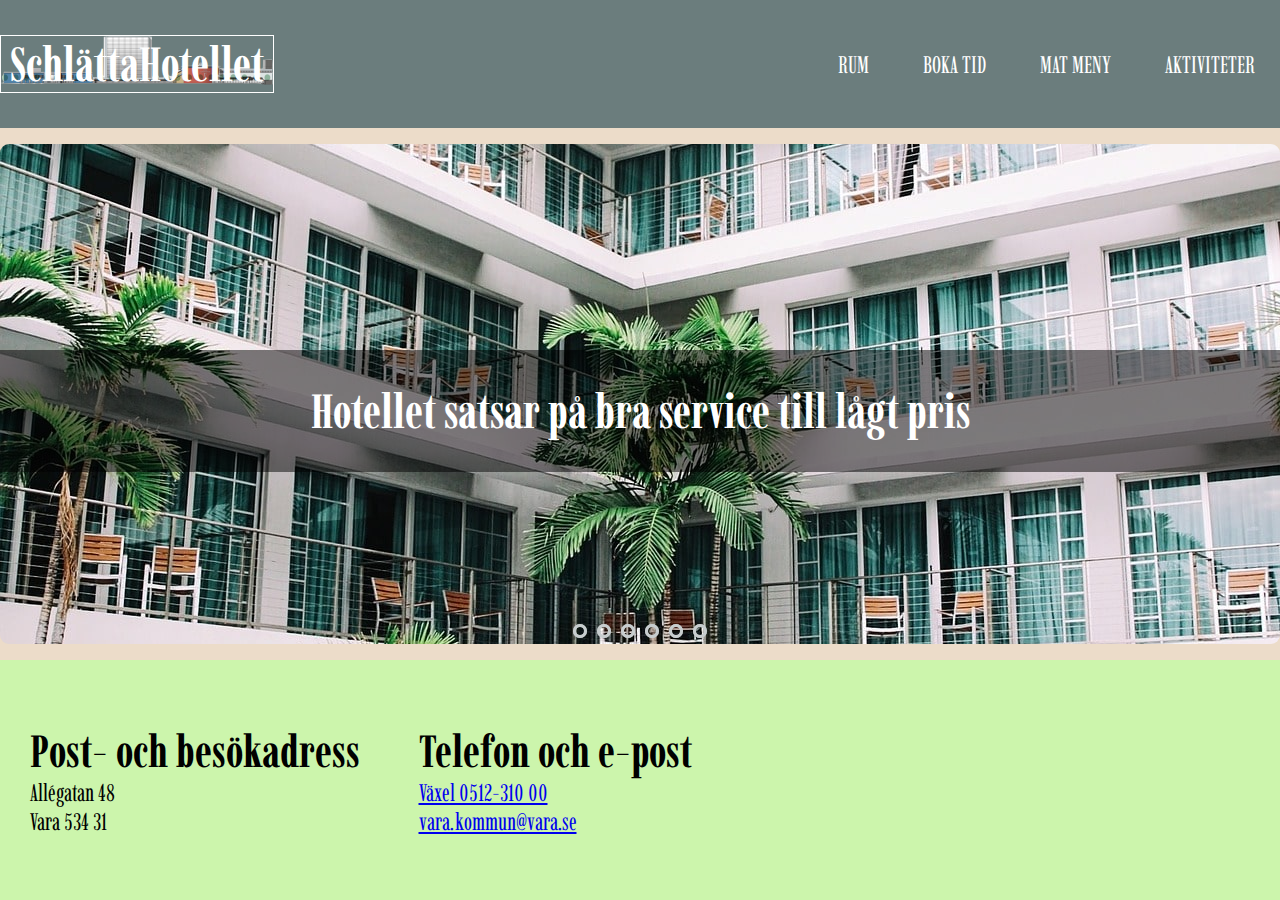
<file: project-hotell/index.html>
<!DOCTYPE html>
<html lang="en">
<head>
    <meta charset="UTF-8">
    <meta name="viewport" content="width=device-width, initial-scale=1.0">
    <title>SchlättaHotellet</title>
    <link rel="stylesheet" href="./css/index.css">
    <link rel="preconnect" href="https://fonts.gstatic.com">
    <link href="https://fonts.googleapis.com/css2?family=Imbue:wght@300&display=swap" rel="stylesheet">
</head>
<body>
    <header>
        <div class="logo">
            <a href="./index.html"><h1>SchlättaHotellet</h1>
            <img src="./img/Fasader-1024x723.png" alt="hotellet"></a>
        </div>
        <nav>
            <ul>
                <li><a href="./html/rum.html">RUM</a></li>
                <li><a href="./html/bokatid.html">BOKA TID</a></li>
                <li><a href="./html/meny.html">MAT MENY</a></li>
                <li><a href="./html/aktivitet.html">AKTIVITETER</a></li>
            </ul>
        </nav>
    </header>
    <main>
        <!--image slider -->
        <div class="slider">
            <div class="slides">
                <!--radio buttons-->
                <input type="radio" name="radio-btn" id="radio1">
                <input type="radio" name="radio-btn" id="radio2">
                <input type="radio" name="radio-btn" id="radio3">
                <input type="radio" name="radio-btn" id="radio4">
                <input type="radio" name="radio-btn" id="radio5">
                <input type="radio" name="radio-btn" id="radio6">
                <!--image slides-->
                <div class="slide first">    
                    <img src="./img/hotel-min.jpg" alt="outside">
                    <div class="txt">
                        <h1>Hotellet satsar på bra service till lågt pris</h1>
                    </div>
                </div>
                <div class="slide">
                    <img src="./img/hallway-min.jpg" alt="inside">
                    <div class="txt">
                        <h1>Byggnaden består av ett 50-tal rum, bostäder för studerande och en utveckling av ytterligare utbildningsverksamhet inom området</h1>
                    </div>       
                </div>
                <div class="slide">
                    <img src="./img/bar-min.jpg" alt="bar">
                    <div class="txt">
                        <h1>Hotellet har även konferenslokaler. Nu vill hotellet göra en webbplats och det är du som fått uppdraget!</h1>
                    </div>    
                </div>
                <div class="slide">
                    <img src="./img/pool-min.jpg" alt="pool">
                    <div class="txt">
                        <h1>Det finns goda möjligheter till rekreation och spännande upplevelser.</h1>
                    </div>
                    
                </div>
                <div class="slide">
                    <img src="./img/restaurant-min.jpg" alt="resturant">
                    <div class="txt">
                        <h1>Hotellet har en matsal där man serverar frukost, lunch och middag.</h1>
                    </div>
                   
                </div>
                <div class="slide">
                    <img src="./img/spa-min.jpg" alt="spa">
                    <div class="txt">
                        <h1>I hotellvistelsen ingår ett spabesök och konserthus ligger bara ett stenkast ifrån</h1>
                    </div>
                    
                </div>
                <!--auto navigation-->
                <div class="auto-navigation">
                    <div class="auto-btn1"></div>
                    <div class="auto-btn2"></div>
                    <div class="auto-btn3"></div>
                    <div class="auto-btn4"></div>
                    <div class="auto-btn5"></div>
                    <div class="auto-btn6"></div>
                </div>
                <!--manual navigation-->
                <div class="manual-nav">
                    <label for="radio1" class="manual-btn"></label>
                    <label for="radio2" class="manual-btn"></label>
                    <label for="radio3" class="manual-btn"></label>
                    <label for="radio4" class="manual-btn"></label>
                    <label for="radio5" class="manual-btn"></label>
                    <label for="radio6" class="manual-btn"></label>
                </div>
            </div>
        </div>
        <script>
        var counter = 1;
        setInterval(function(){
            document.getElementById('radio' +  counter).checked = true;
            counter++;
            if(counter > 6){
                counter = 1;  
            }
        }, 5000); 
        </script>
    </main>
    <footer>
        <ul>
            <li>
                <h1>
                Post- och besökadress
                </h1>
            </li>
            <li>Allégatan 48</li>
            <li>Vara 534 31</li>
        </ul>
        <ul>
            <li>
                <h1>
                Telefon och e-post
                </h1>
            </li>
            <li><a href="#">Växel 0512-310 00</a></li>
            <li><a href="#">vara.kommun@vara.se</a></li>
        </ul>
        <iframe src="https://www.google.com/maps/embed?pb=!1m14!1m8!1m3!1d2098.5793084427905!2d12.9669078!3d58.2655125!3m2!1i1024!2i768!4f13.1!3m3!1m2!1s0x465ad1d91810d4b1%3A0x3ec158e6ab2a08fd!2sVara%20Konserthus!5e0!3m2!1ssv!2sse!4v1612425995883!5m2!1ssv!2sse" width="500" height="230" style="border:0;" allowfullscreen="" aria-hidden="false" tabindex="0"></iframe>
    </footer>
</body>
</html>
</file>
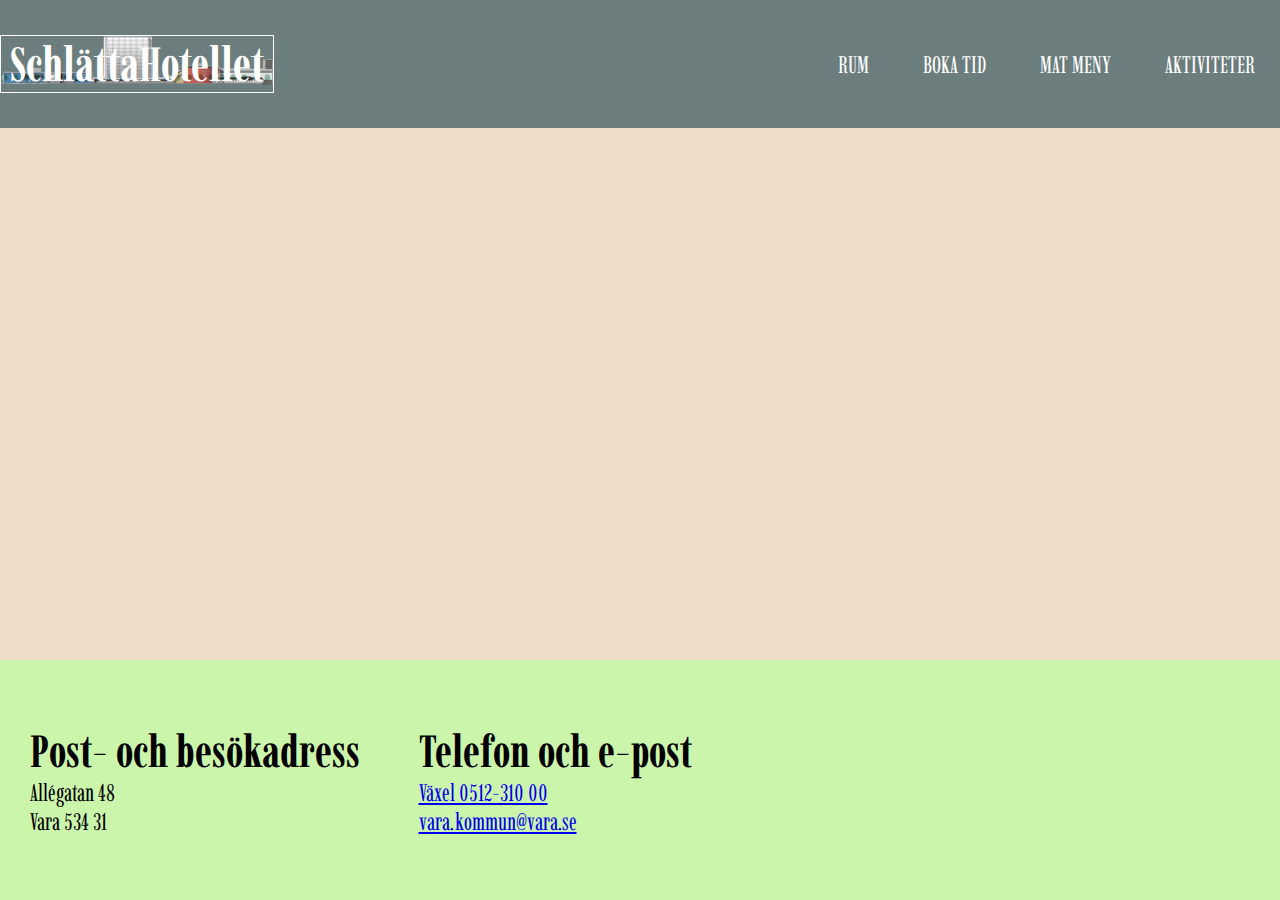
<file: project-hotell/html/aktivitet.html>
<!DOCTYPE html>
<html lang="en">
<head>
    <meta charset="UTF-8">
    <meta name="viewport" content="width=device-width, initial-scale=1.0">
    <title>SchlättaHotellet</title>
    <link rel="stylesheet" href="../css/aktivitet.css">
    <link rel="preconnect" href="https://fonts.gstatic.com">
    <link href="https://fonts.googleapis.com/css2?family=Imbue:wght@300&display=swap" rel="stylesheet">
</head>
<body>
    <header>
        <div class="logo">
            <a href="../index.html"><h1>SchlättaHotellet</h1>
            <img src="../img/Fasader-1024x723.png" alt="hotellet"></a>
        </div>
        <nav>
            <ul>
                <li><a href="./html/rum.html">RUM</a></li>
                <li><a href="#">BOKA TID</a></li>
                <li><a href="#">MAT MENY</a></li>
                <li><a href="#">AKTIVITETER</a></li>
            </ul>
        </nav>
    </header>
    <main>
    </main>
    <footer>
        <ul>
            <li>
                <h1>
                Post- och besökadress
                </h1>
            </li>
            <li>Allégatan 48</li>
            <li>Vara 534 31</li>
        </ul>
        <ul>
            <li>
                <h1>
                Telefon och e-post
                </h1>
            </li>
            <li><a href="#">Växel 0512-310 00</a></li>
            <li><a href="#">vara.kommun@vara.se</a></li>
        </ul>
        <iframe src="https://www.google.com/maps/embed?pb=!1m14!1m8!1m3!1d2098.5793084427905!2d12.9669078!3d58.2655125!3m2!1i1024!2i768!4f13.1!3m3!1m2!1s0x465ad1d91810d4b1%3A0x3ec158e6ab2a08fd!2sVara%20Konserthus!5e0!3m2!1ssv!2sse!4v1612425995883!5m2!1ssv!2sse" width="500" height="230" style="border:0;" allowfullscreen="" aria-hidden="false" tabindex="0"></iframe>
    </footer>
</body>
</html>
</file>
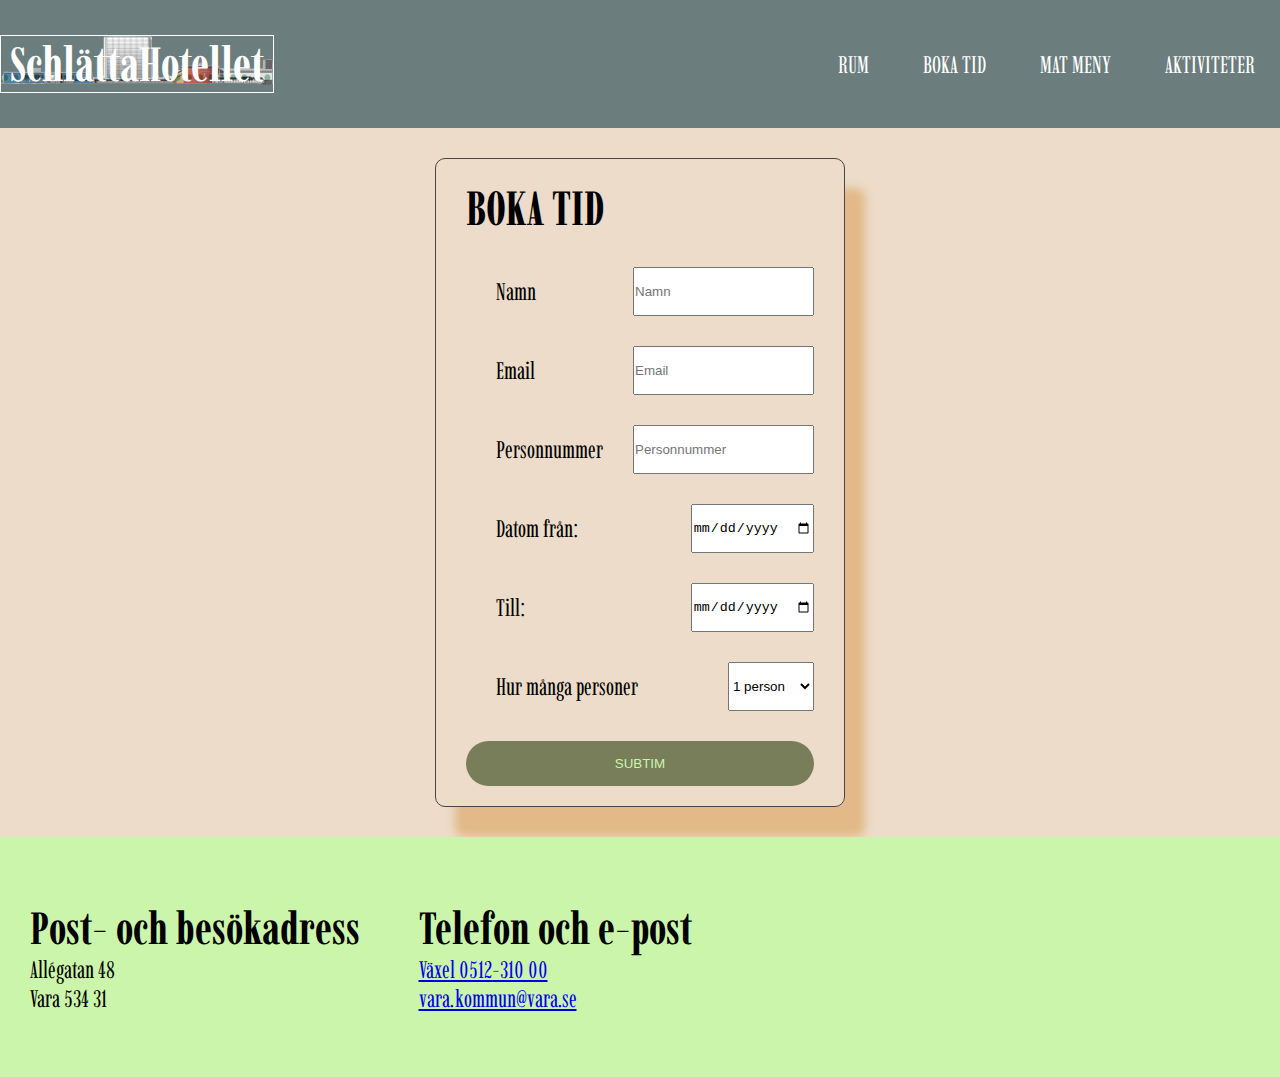
<file: project-hotell/html/bokatid.html>
<!DOCTYPE html>
<html lang="en">
<head>
    <meta charset="UTF-8">
    <meta name="viewport" content="width=device-width, initial-scale=1.0">
    <title>SchlättaHotellet</title>
    <link rel="stylesheet" href="../css/bokatid.css">
    <link rel="preconnect" href="https://fonts.gstatic.com">
    <link href="https://fonts.googleapis.com/css2?family=Imbue:wght@300&display=swap" rel="stylesheet">
</head>
<body>
    <header>
        <div class="logo">
            <a href="../index.html"><h1>SchlättaHotellet</h1>
            <img src="../img/Fasader-1024x723.png" alt="hotellet"></a>
        </div>
        <nav>
            <ul>
                <li><a href="./html/rum.html">RUM</a></li>
                <li><a href="#">BOKA TID</a></li>
                <li><a href="#">MAT MENY</a></li>
                <li><a href="#">AKTIVITETER</a></li>
            </ul>
        </nav>
    </header>
    <main>
        <div class="container">
            <form action="#">
                <h1>BOKA TID</h1>
                <div class="form-field">
                    <p>Namn</p>
                    <input type="text" placeholder="Namn">
                </div>
                <div class="form-field">
                    <p>Email</p>
                    <input type="email" placeholder="Email">
                </div>
                <div class="form-field">
                    <p>Personnummer</p>
                    <input type="number" placeholder="Personnummer">
                </div>
                <div class="form-field">
                    <p>Datom från:</p>
                    <input type="date">
                </div>
                <div class="form-field">
                    <p>Till:</p>
                    <input type="date">
                </div>
                <div class="form-field">
                    <p>Hur många personer</p>
                    <select name="select" id="#">
                        <option value="1">1 person</option>
                        <option value="2">2 personer</option>
                        <option value="3">3 personer</option>
                    </select>
                </div>
                <button>SUBTIM</button>
            </form>
        </div>
    </main>
    <footer>
        <ul>
            <li>
                <h1>
                Post- och besökadress
                </h1>
            </li>
            <li>Allégatan 48</li>
            <li>Vara 534 31</li>
        </ul>
        <ul>
            <li>
                <h1>
                Telefon och e-post
                </h1>
            </li>
            <li><a href="#">Växel 0512-310 00</a></li>
            <li><a href="#">vara.kommun@vara.se</a></li>
        </ul>
        <iframe src="https://www.google.com/maps/embed?pb=!1m14!1m8!1m3!1d2098.5793084427905!2d12.9669078!3d58.2655125!3m2!1i1024!2i768!4f13.1!3m3!1m2!1s0x465ad1d91810d4b1%3A0x3ec158e6ab2a08fd!2sVara%20Konserthus!5e0!3m2!1ssv!2sse!4v1612425995883!5m2!1ssv!2sse" width="500" height="230" style="border:0;" allowfullscreen="" aria-hidden="false" tabindex="0"></iframe>
    </footer>
</body>
</html>
</file>
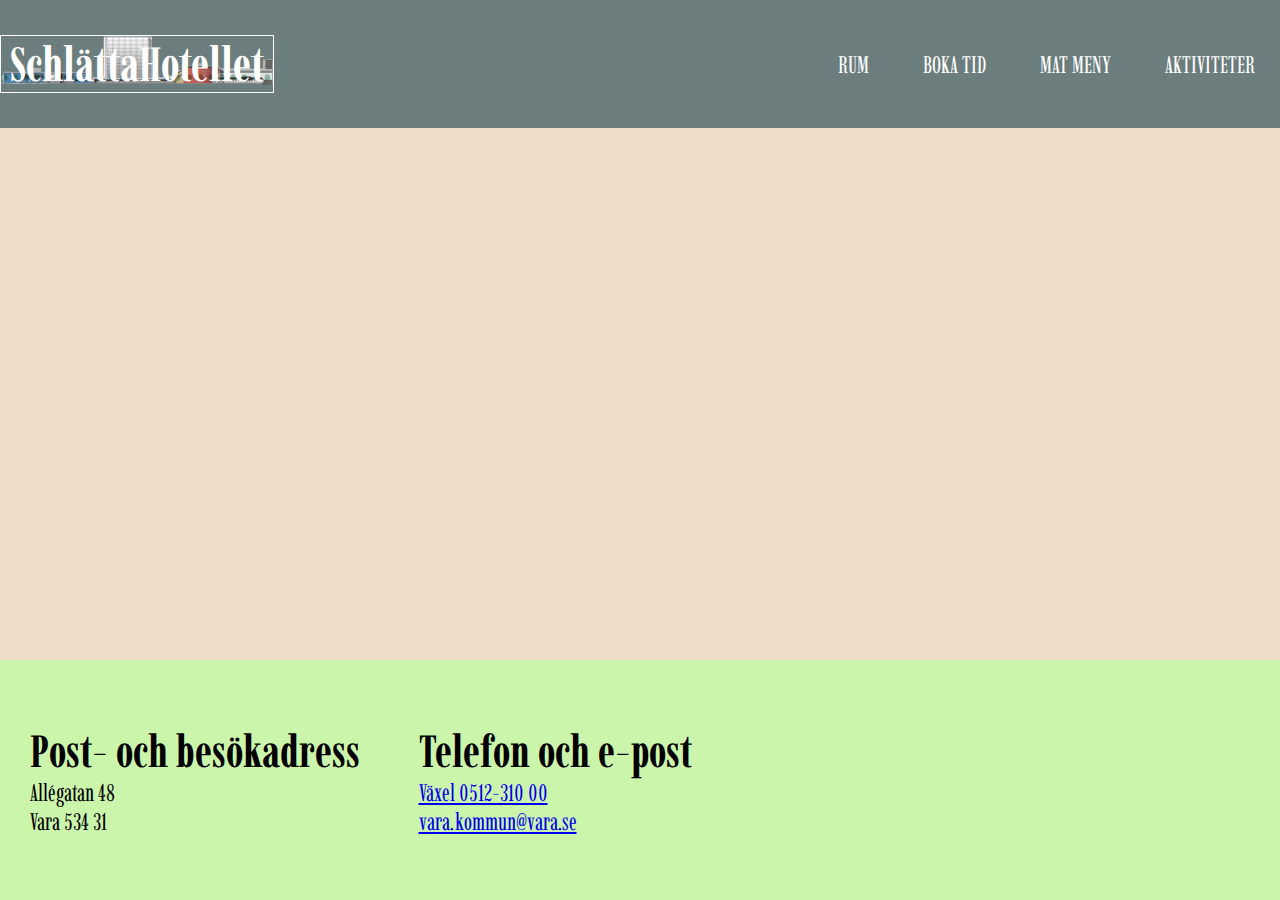
<file: project-hotell/html/meny.html>
<!DOCTYPE html>
<html lang="en">
<head>
    <meta charset="UTF-8">
    <meta name="viewport" content="width=device-width, initial-scale=1.0">
    <title>SchlättaHotellet</title>
    <link rel="stylesheet" href="../css/meny.css">
    <link rel="preconnect" href="https://fonts.gstatic.com">
    <link href="https://fonts.googleapis.com/css2?family=Imbue:wght@300&display=swap" rel="stylesheet">
</head>
<body>
    <header>
        <div class="logo">
            <a href="../index.html"><h1>SchlättaHotellet</h1>
            <img src="../img/Fasader-1024x723.png" alt="hotellet"></a>
        </div>
        <nav>
            <ul>
                <li><a href="./html/rum.html">RUM</a></li>
                <li><a href="#">BOKA TID</a></li>
                <li><a href="#">MAT MENY</a></li>
                <li><a href="#">AKTIVITETER</a></li>
            </ul>
        </nav>
    </header>
    <main>

    </main>
    <footer>
        <ul>
            <li>
                <h1>
                Post- och besökadress
                </h1>
            </li>
            <li>Allégatan 48</li>
            <li>Vara 534 31</li>
        </ul>
        <ul>
            <li>
                <h1>
                Telefon och e-post
                </h1>
            </li>
            <li><a href="#">Växel 0512-310 00</a></li>
            <li><a href="#">vara.kommun@vara.se</a></li>
        </ul>
        <iframe src="https://www.google.com/maps/embed?pb=!1m14!1m8!1m3!1d2098.5793084427905!2d12.9669078!3d58.2655125!3m2!1i1024!2i768!4f13.1!3m3!1m2!1s0x465ad1d91810d4b1%3A0x3ec158e6ab2a08fd!2sVara%20Konserthus!5e0!3m2!1ssv!2sse!4v1612425995883!5m2!1ssv!2sse" width="500" height="230" style="border:0;" allowfullscreen="" aria-hidden="false" tabindex="0"></iframe>
    </footer>
</body>
</html>
</file>
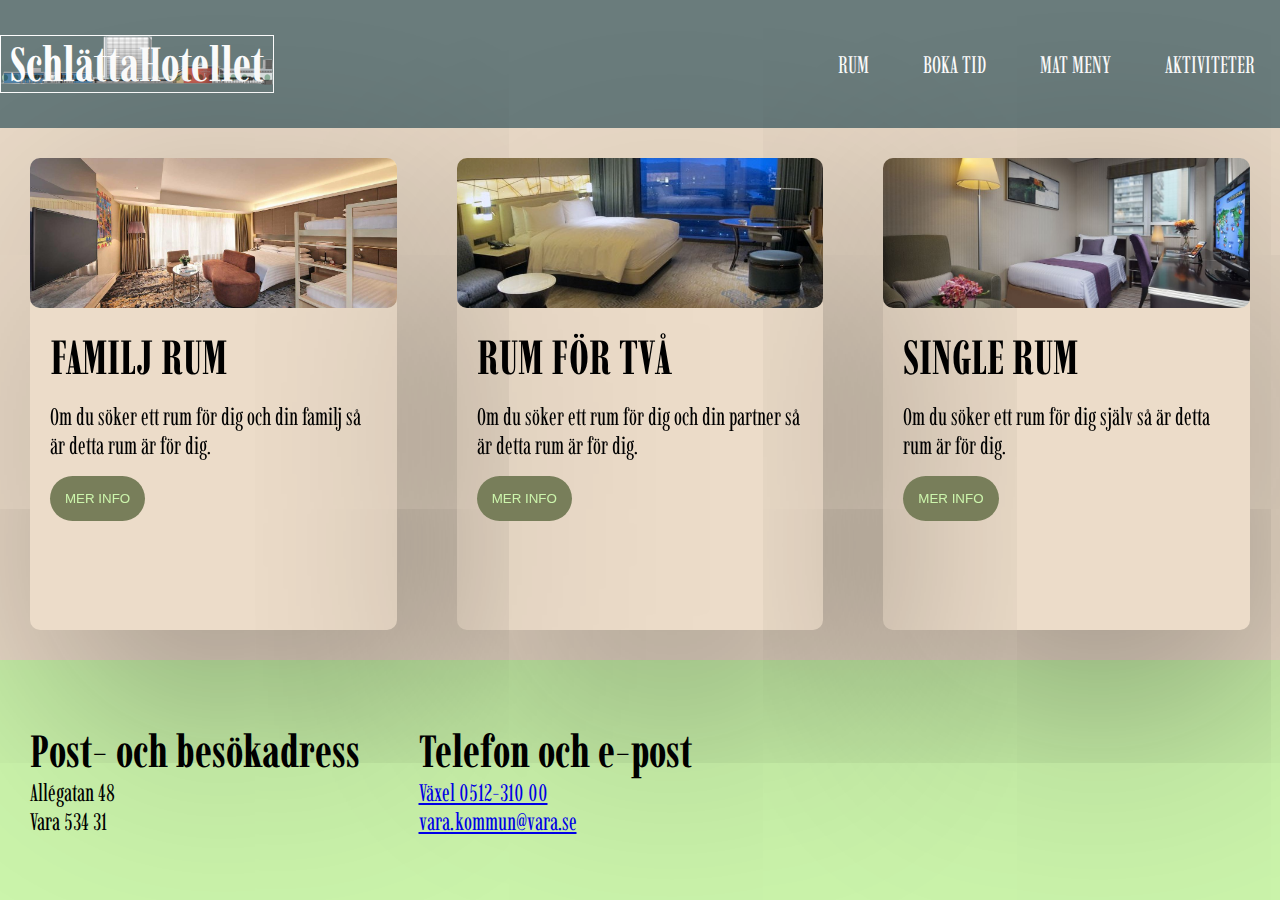
<file: project-hotell/html/rum.html>
<!DOCTYPE html>
<html lang="en">
<head>
    <meta charset="UTF-8">
    <meta name="viewport" content="width=device-width, initial-scale=1.0">
    <title>SchlättaHotellet</title>
    <link rel="stylesheet" href="../css/rum.css">
    <link rel="preconnect" href="https://fonts.gstatic.com">
    <link href="https://fonts.googleapis.com/css2?family=Imbue:wght@300&display=swap" rel="stylesheet">
</head>
<body>
    <header>
        <div class="logo">
            <a href="../index.html"><h1>SchlättaHotellet</h1>
            <img src="../img/Fasader-1024x723.png" alt="hotellet"></a>
        </div>
        <nav>
            <ul>
                <li><a href="./html/rum.html">RUM</a></li>
                <li><a href="#">BOKA TID</a></li>
                <li><a href="#">MAT MENY</a></li>
                <li><a href="#">AKTIVITETER</a></li>
            </ul>
        </nav>
    </header>
    <main>
        <!--card 1-->
        <div class="card">
            <div class="card-img1">
            </div>
            <div class="card-content">
                <h1>FAMILJ RUM</h1>
                <p>
                    Om du söker ett rum för dig och din familj så är detta rum är för dig.
                </p>
                <button>MER INFO</button>​
            </div>
        </div>
        <!--card 2-->
            <div class="card">
                <div class="card-img2">
                </div>
                <div class="card-content">
                    <h1>RUM FÖR TVÅ</h1>
                    <p>
                        Om du söker ett rum för dig och din partner så är detta rum är för dig.
                    </p>
                    <button>MER INFO</button>​
                </div>
            </div>
            <!--card 3-->
                <div class="card">
                    <div class="card-img3">

                    </div>
                    <div class="card-content">
                        <h1>SINGLE RUM</h1>
                        <p>
                            Om du söker ett rum för dig själv så är detta rum är för dig.
                        </p>
                        <button>MER INFO</button>​
                    </div>
                </div>
    </main>
    <footer>
        <ul>
            <li>
                <h1>
                Post- och besökadress
                </h1>
            </li>
            <li>Allégatan 48</li>
            <li>Vara 534 31</li>
        </ul>
        <ul>
            <li>
                <h1>
                Telefon och e-post
                </h1>
            </li>
            <li><a href="#">Växel 0512-310 00</a></li>
            <li><a href="#">vara.kommun@vara.se</a></li>
        </ul>
        <iframe src="https://www.google.com/maps/embed?pb=!1m14!1m8!1m3!1d2098.5793084427905!2d12.9669078!3d58.2655125!3m2!1i1024!2i768!4f13.1!3m3!1m2!1s0x465ad1d91810d4b1%3A0x3ec158e6ab2a08fd!2sVara%20Konserthus!5e0!3m2!1ssv!2sse!4v1612425995883!5m2!1ssv!2sse" width="500" height="230" style="border:0;" allowfullscreen="" aria-hidden="false" tabindex="0"></iframe>
    </footer>
</body>
</html>
</file>
<file: project-hotell/css/index.css>
*{
    padding: 0;
    margin: 0;
}

body{
    display: grid;
    grid-template-columns: repeat(3, 1fr);
    grid-template-rows: 8rem 1fr 15rem;
    grid-template-areas: 
        "header header header"
        "main main main"
        "footer footer footer";
    height: 100vh;
    font-family: 'Imbue', serif;
    font-size: x-large;
    overflow-x: hidden;

}

header{
    grid-area: header;
    display: flex;
    justify-content: space-between;
    align-items: center;
    background-color: #6B7D7D;
    width: 100%;
}

ul{
    list-style-type: none;

}

 header a{
    text-decoration: none;
    color: #ffffff;
}

nav ul li{
    display: inline-block;
    padding: 0 25px;


}
/* hover effeckt*/
nav a:hover{
    transition: all 0.3s ease-in-out 0s;
    color: black;
}
/* logo style*/
.logo{
    position: relative;
    border: 1px solid #FFFFFF;
}
.logo h1{
    position: absolute;
    top: 50%;
    left: 50%;
    transform: translate(-50%, -50%);
    color: #FFFFFF;
}



main{
    grid-area: main;
    background-color: #ECDCC9;
    display: flex;
    justify-content: center;
    align-items: center;
}
/*img slider*/
.slider{
    width: 100vw;
    height: 500px;
    border-radius: 0.563rem;
    overflow: hidden;
}
.slides{
    width: 500%;
    height: 500px;
    display: flex;
}
.slides input{
    display: none;
}
.slide{
    width: 20%;
    transition: 2s;
}
.slide img{
    width: 100vw;
    height: 500px;
    object-fit: cover;
    object-position: center center;
}
/*manual slides*/
.manual-nav{
    position:absolute;
    width: 100vw;
    margin-top: 480px;
    display: flex;
    justify-content: center;   
}
.manual-btn{
    border: 3px solid  rgb(199, 205, 206);
    padding: 4px;
    border-radius: 8px;
    cursor: pointer;
    transition: 1s;
}
.manual-btn:not(:last-child){
    margin-right: 10px;
}
.manual-btn:hover{
    background: rgb(199, 205, 206);
}
#radio1:checked ~ .first{
    margin-left: 0;
}
#radio2:checked ~ .first{
    margin-left: -20%;
}
#radio3:checked ~ .first{
    margin-left: -40%;
}
#radio4:checked ~ .first{
    margin-left: -60%;
}
#radio5:checked ~ .first{
    margin-left: -80%;
}
#radio6:checked ~ .first{
    margin-left: -100%;
}
/*auto slides*/
.auto-navigation{
    position: absolute;
    display: flex;
    width: 100vw;
    justify-content: center;
    margin-top: 480px;
}
.auto-navigation div{
    border: 3px solid rgb(199, 205, 206);
    padding: 4px;
    border-radius: 8px;
    transition: 1s;
}
.auto-navigation div:not(:last-child){
    margin-right: 10px;
}
#radio1:checked ~ .auto-navigation .auto-btn1{
    background:  rgb(199, 205, 206);
}
#radio2:checked ~ .auto-navigation .auto-btn2{
    background:  rgb(199, 205, 206);
}
#radio3:checked ~ .auto-navigation .auto-btn3{
    background:  rgb(199, 205, 206);
}
#radio4:checked ~ .auto-navigation .auto-btn4{
    background:  rgb(199, 205, 206);
}
#radio5:checked ~ .auto-navigation .auto-btn5{
    background:  rgb(199, 205, 206);
}
#radio6:checked ~ .auto-navigation .auto-btn6{
    background:  rgb(199, 205, 206);
}
/*text over image*/
.txt{
    position: relative;
    top: -300px;
    padding: 2rem 2rem;
    text-align: center;
    background-color: rgba(0, 0, 0, 0.5);
    color: white;
}


footer{
    grid-area: footer;
    background-color: #CCF5AC;
    display: flex;
    justify-content: space-around;
    align-items: center;
}
footer ul h1{
    font-size: 45px;
}

@media screen and (max-width: 750px){
    header{
        flex-direction: column;
        flex-wrap: wrap;
    }
}
</file>
<file: project-hotell/css/aktivitet.css>
*{
    padding: 0;
    margin: 0;
}

body{
    display: grid;
    grid-template-columns: repeat(3, 1fr);
    grid-template-rows: 8rem 1fr 15rem;
    grid-template-areas: 
        "header header header"
        "main main main"
        "footer footer footer";
    height: 100vh;
    font-family: 'Imbue', serif;
    font-size: x-large;

}

header{
    grid-area: header;
    display: flex;
    justify-content: space-between;
    align-items: center;
    background-color: #6B7D7D;
    width: 100%;
}

ul{
    list-style-type: none;

}

 header a{
    text-decoration: none;
    color: #ffffff;

}

nav ul li{
    display: inline-block;
    padding: 0 25px;

}
/* hover effeckt*/
nav a:hover{
    transition: all 0.3s ease-in-out 0s;
    color: black;
}
/* logo style*/
.logo{
    position: relative;
    border: 1px solid #FFFFFF;
}
.logo h1{
    position: absolute;
    top: 50%;
    left: 50%;
    transform: translate(-50%, -50%);
    color: #FFFFFF;
}



main{
    grid-area: main;
    background-color: #ECDCC9;

}

footer{
    grid-area: footer;
    background-color: #CCF5AC;
    display: flex;
    justify-content: space-around;
    align-items: center;
}
footer ul h1{
    font-size: 45px;
}
@media screen and (max-width: 750px){
    header{
        flex-direction: column;
        flex-wrap: wrap;
    }
}
</file>
<file: project-hotell/css/bokatid.css>
*{
    padding: 0;
    margin: 0;
}

body{
    display: grid;
    grid-template-columns: repeat(3, 1fr);
    grid-template-rows: 8rem 1fr 15rem;
    grid-template-areas: 
        "header header header"
        "main main main"
        "footer footer footer";
    height: 100vh;
    font-family: 'Imbue', serif;
    font-size: x-large;

}

header{
    grid-area: header;
    display: flex;
    justify-content: space-between;
    align-items: center;
    background-color: #6B7D7D;
    width: 100%;
}

ul{
    list-style-type: none;

}

 header a{
    text-decoration: none;
    color: #ffffff;

}

nav ul li{
    display: inline-block;
    padding: 0 25px;

}
/* hover effeckt*/
nav a:hover{
    transition: all 0.3s ease-in-out 0s;
    color: black;
}
/* logo style*/
.logo{
    position: relative;
    border: 1px solid #FFFFFF;
}
.logo h1{
    position: absolute;
    top: 50%;
    left: 50%;
    transform: translate(-50%, -50%);
    color: #FFFFFF;
}



main{
    grid-area: main;
    background-color: #ECDCC9;

}
/* boknings formolär*/
.container{
    padding: 30px 30px;
    color: black;
    display: flex;
    justify-content: center;
}

.form-field{
    display: flex;
    justify-content: space-between;
}
form{
    display: grid;
    grid-row-gap: 30px;
    border: 1px solid #474645;
    padding: 20px 30px;
    box-shadow: 20px 30px 10px #e2b987;
    border-radius: 10px;
}
.form-field p{
    padding: 10px 30px;
}
button{
    background-color: #787e5a;
    color: #CCF5AC;
    padding: 15px 15px;
    border: none;
    border-radius: 100px;
    cursor: pointer;
}
button:hover{
    transition: all 0.3s ease-in-out;
    color: #787e5a;
    background-color: #CCF5AC;
}

footer{
    grid-area: footer;
    background-color: #CCF5AC;
    display: flex;
    justify-content: space-around;
    align-items: center;
}
footer ul h1{
    font-size: 45px;
}
@media screen and (max-width: 750px){
    header{
        flex-direction: column;
        flex-wrap: wrap;
    }
}
</file>
<file: project-hotell/css/meny.css>
*{
    padding: 0;
    margin: 0;
}

body{
    display: grid;
    grid-template-columns: repeat(3, 1fr);
    grid-template-rows: 8rem 1fr 15rem;
    grid-template-areas: 
        "header header header"
        "main main main"
        "footer footer footer";
    height: 100vh;
    font-family: 'Imbue', serif;
    font-size: x-large;

}

header{
    grid-area: header;
    display: flex;
    justify-content: space-between;
    align-items: center;
    background-color: #6B7D7D;
    width: 100%;
}

ul{
    list-style-type: none;

}

 header a{
    text-decoration: none;
    color: #ffffff;

}

nav ul li{
    display: inline-block;
    padding: 0 25px;

}
/* hover effeckt*/
nav a:hover{
    transition: all 0.3s ease-in-out 0s;
    color: black;
}
/* logo style*/
.logo{
    position: relative;
    border: 1px solid #FFFFFF;
}
.logo h1{
    position: absolute;
    top: 50%;
    left: 50%;
    transform: translate(-50%, -50%);
    color: #FFFFFF;
}



main{
    grid-area: main;
    background-color: #ECDCC9;
}



footer{
    grid-area: footer;
    background-color: #CCF5AC;
    display: flex;
    justify-content: space-around;
    align-items: center;
}
footer ul h1{
    font-size: 45px;
}
@media screen and (max-width: 750px){
    header{
        flex-direction: column;
        flex-wrap: wrap;
    }
}
</file>
<file: project-hotell/css/rum.css>
*{
    padding: 0;
    margin: 0;
}

body{
    display: grid;
    grid-template-columns: repeat(3, 1fr);
    grid-template-rows: 8rem 1fr 15rem;
    grid-template-areas: 
        "header header header"
        "main main main"
        "footer footer footer";
    height: 100vh;
    font-family: 'Imbue', serif;
    font-size: x-large;

}

header{
    grid-area: header;
    display: flex;
    justify-content: space-between;
    align-items: center;
    background-color: #6B7D7D;
    width: 100%;
}

ul{
    list-style-type: none;

}

 header a{
    text-decoration: none;
    color: #ffffff;

}

nav ul li{
    display: inline-block;
    padding: 0 25px;

}
/* hover effeckt*/
nav a:hover{
    transition: all 0.3s ease-in-out 0s;
    color: black;
}
/* logo style*/
.logo{
    position: relative;
    border: 1px solid #FFFFFF;
}
.logo h1{
    position: absolute;
    top: 50%;
    left: 50%;
    transform: translate(-50%, -50%);
    color: #FFFFFF;
}



main{
    grid-area: main;
    background-color: #ECDCC9;
    display: flex;
}
/*card style*/
.card{
    position: relative;
    box-shadow: 2rem 5rem 25rem rgba(7, 7, 7, 0.397);
    flex: 1 1 41%;
    margin: 30px;
    border-radius: 10px;
}



.card-img1{
    height: 150px;
    background-image: url(../img/familyroom.jpg);
    background-size: cover;
    background-position: center center;
    background-repeat: no-repeat;
    border-radius: 10px;
}
.card-img2{
    height: 150px;
    background-image: url(../img/roomfortwo.jpg);
    background-size: cover;
    background-position: center center;
    background-repeat: no-repeat;
    border-radius: 10px;
}
.card-img3{
    height: 150px;
    background-image: url(../img/Single-Room.jpg);
    background-size: cover;
    background-position: center center;
    background-repeat: no-repeat;
    border-radius: 10px;
}
.card-content{
    padding: 20px 20px 100px;

}
.card-content p{
    margin: 1rem 0;
}
button{

    background-color: #787e5a;
    color: #CCF5AC;
    padding: 15px 15px;
    border: none;
    border-radius: 100px;
    cursor: pointer;
}
button:hover{
    transition: all 0.3s ease-in-out;
    color: #787e5a;
    background-color: #CCF5AC;
} 


footer{
    grid-area: footer;
    background-color: #CCF5AC;
    display: flex;
    justify-content: space-around;
    align-items: center;
}
footer ul h1{
    font-size: 45px;
}
@media screen and (max-width: 750px){
    header{
        flex-direction: column;
        flex-wrap: wrap;
    }
}
</file>
